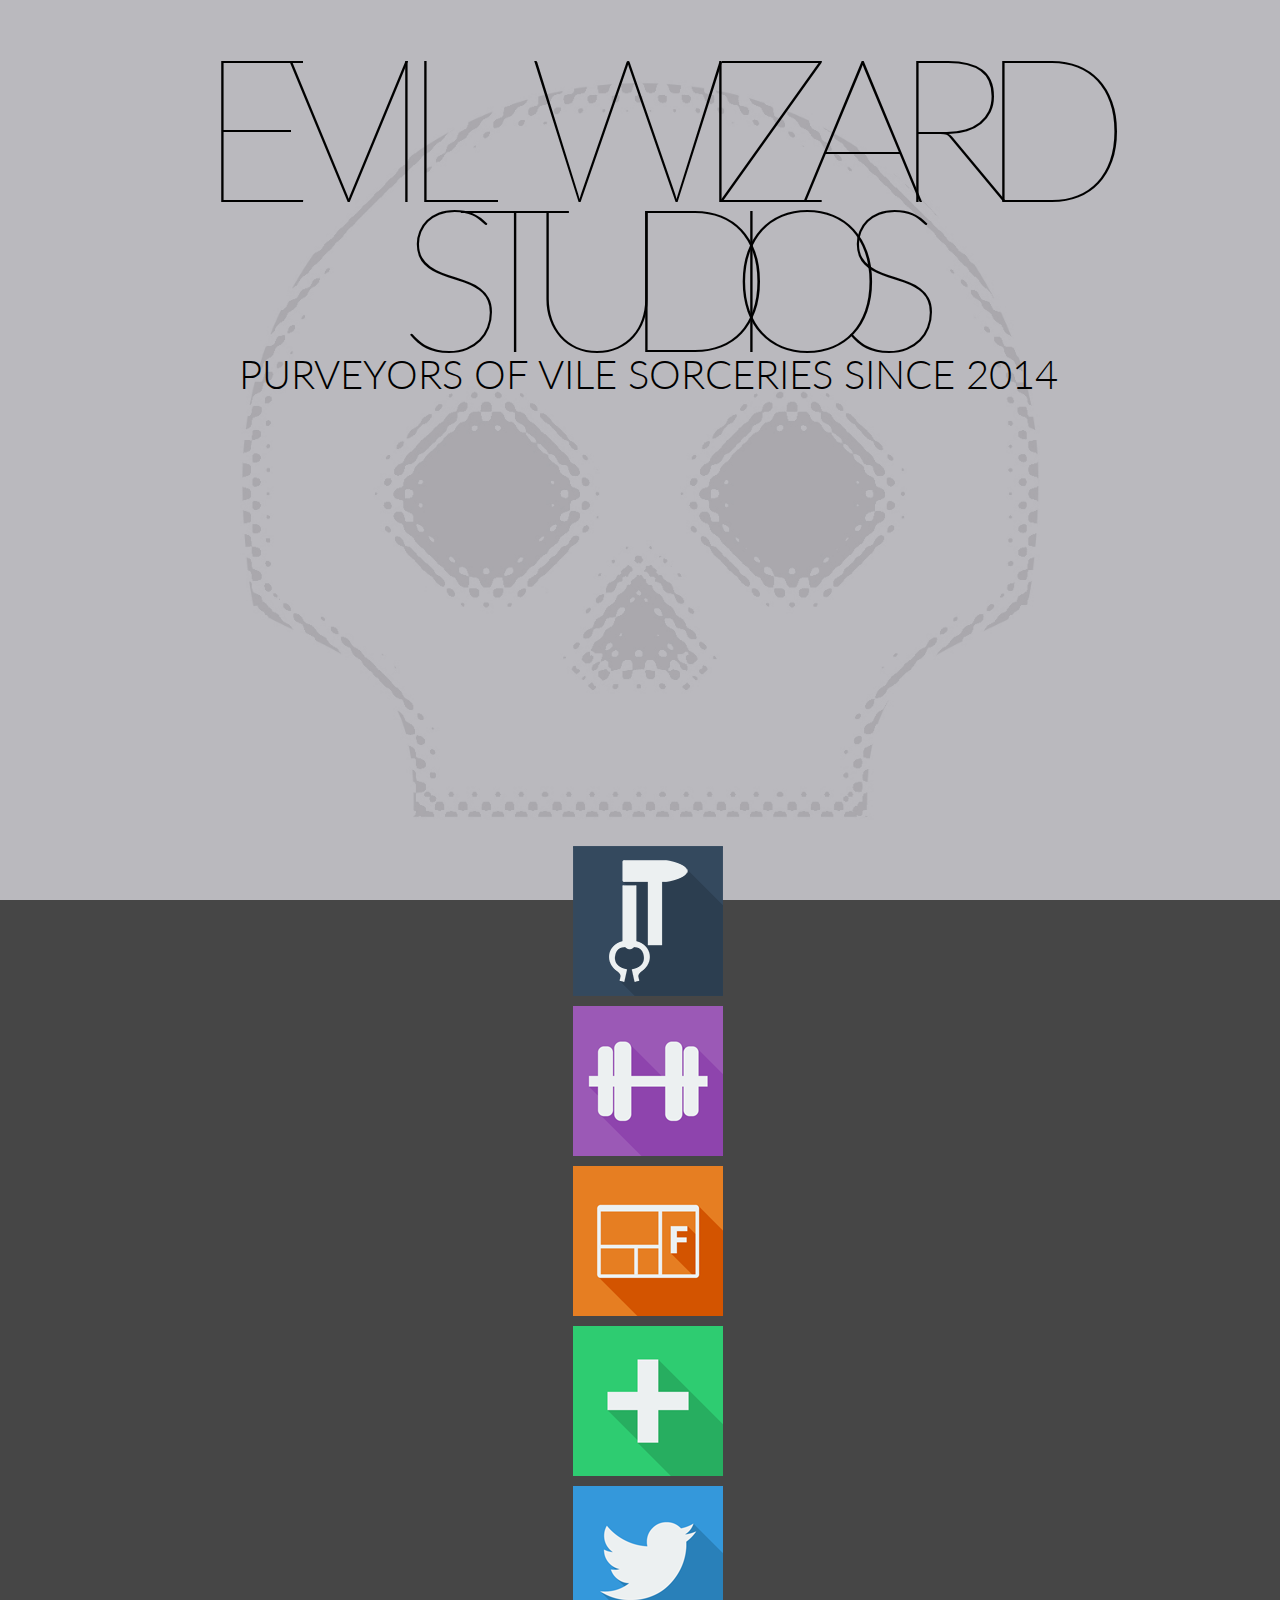
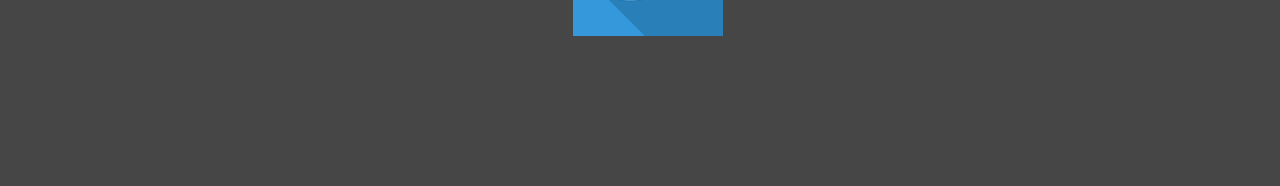
<file: index.html>
<!DOCTYPE html>
<html lang="en">
<head>

    <meta charset="utf-8">
    <meta http-equiv="X-UA-Compatible" content="IE=edge">
    <meta name="viewport" content="width=device-width, initial-scale=1">
    <meta name="description" content="Brutal techniques!">
    <meta name="author" content="Evil Wizards">

    <link rel="icon" type="image/png" href="img/favicon-32x32.png" sizes="32x32" />
    <link rel="icon" type="image/png" href="img/favicon-16x16.png" sizes="16x16" />

    <title>Evil Wizard Studios</title>

  <link href="http://fonts.googleapis.com/css?family=Montserrat:400,700" rel="stylesheet" type="text/css">
  <link href='https://fonts.googleapis.com/css?family=Lato:100,300,500' rel='stylesheet' type='text/css'>

  <script src="https://ajax.googleapis.com/ajax/libs/jquery/1.11.3/jquery.min.js"></script>
  <script src="https://maxcdn.bootstrapcdn.com/bootstrap/3.3.6/js/bootstrap.min.js" integrity="sha384-0mSbJDEHialfmuBBQP6A4Qrprq5OVfW37PRR3j5ELqxss1yVqOtnepnHVP9aJ7xS" crossorigin="anonymous"></script>
  <link rel="stylesheet" href="https://maxcdn.bootstrapcdn.com/bootstrap/3.3.6/css/bootstrap.min.css" integrity="sha384-1q8mTJOASx8j1Au+a5WDVnPi2lkFfwwEAa8hDDdjZlpLegxhjVME1fgjWPGmkzs7" crossorigin="anonymous">
  <link href="css/ews.css" rel="stylesheet">


    <!-- HTML5 Shim and Respond.js IE8 support of HTML5 elements and media queries -->
    <!-- WARNING: Respond.js doesn't work if you view the page via file:// -->
    <!--[if lt IE 9]>
        <script src="https://oss.maxcdn.com/libs/html5shiv/3.7.0/html5shiv.js"></script>
        <script src="https://oss.maxcdn.com/libs/respond.js/1.4.2/respond.min.js"></script>
    <![endif]-->
</head>

<body>

<div class="container-fluid">
  <div class="row">
      <div class="title"><span id="a">Evil</span> <span id="b">Wizard</span> <span id="c">Studios</span></div>
      <div class="subtitle">purveyors of vile sorceries since 2014</div>
  </div>
</div>

<div class="container">
  <div class="row">
    <div class="container icons">
      <div class="col-xs-12 col-md-2 col-md-offset-1 limit">
        <a class="overlap" href="/smithy" target="_blank">
            <img src="img/smithy.png" class="icon img-circle">
            <span class="text-content img-circle"><br><br><strong>Smithy</strong><p>A procedural generation framework for Unity</p></span></img>
        </a>
      </div>
      <div class="col-xs-12 col-md-2 limit">
        <a href="/selectionator" target="_blank">
          <img src="img/selectionator.png" class="icon img-circle">
          <span class="text-content img-circle"><br><br><strong>Selectionator</strong><p>A weighted selection tool for Unity</p></span></img>
      </div>
      <div class="col-xs-12 col-md-2 limit">
        <a href="/UnityFlatEditor/site" target="_blank">
          <img src="img/flateditor.png" class="icon img-circle">
          <span class="text-content img-circle"><br><br><strong>Flat Editor</strong><p>Open source modern styling for the Unity Editor</p></span></img>
        </a>
      </div>
      <div class="col-xs-12 col-md-2 limit">
        <a href="#">
          <img src="img/more.png" class="icon img-circle">
          <span class="text-content img-circle"><br><br><br><strong>More</strong><p><i>not quite yet...</i></p></span></img>
        </a>
      </div>
      <div class="col-xs-12 col-md-2 limit">
        <a href="https://twitter.com/evilwizards" target="_blank">
          <img src="img/twitter.png" class="icon img-circle">
          <span class="text-content img-circle"><br><br><br><strong>@evilwizards</strong></img>
        </a>
      </div>
  </div>
</div>
</div>

</body>

<script>
  (function(i,s,o,g,r,a,m){i['GoogleAnalyticsObject']=r;i[r]=i[r]||function(){
  (i[r].q=i[r].q||[]).push(arguments)},i[r].l=1*new Date();a=s.createElement(o),
  m=s.getElementsByTagName(o)[0];a.async=1;a.src=g;m.parentNode.insertBefore(a,m)
  })(window,document,'script','//www.google-analytics.com/analytics.js','ga');

  ga('create', 'UA-63600834-1', 'auto');
  ga('send', 'pageview');

</script>

</html>
</file>
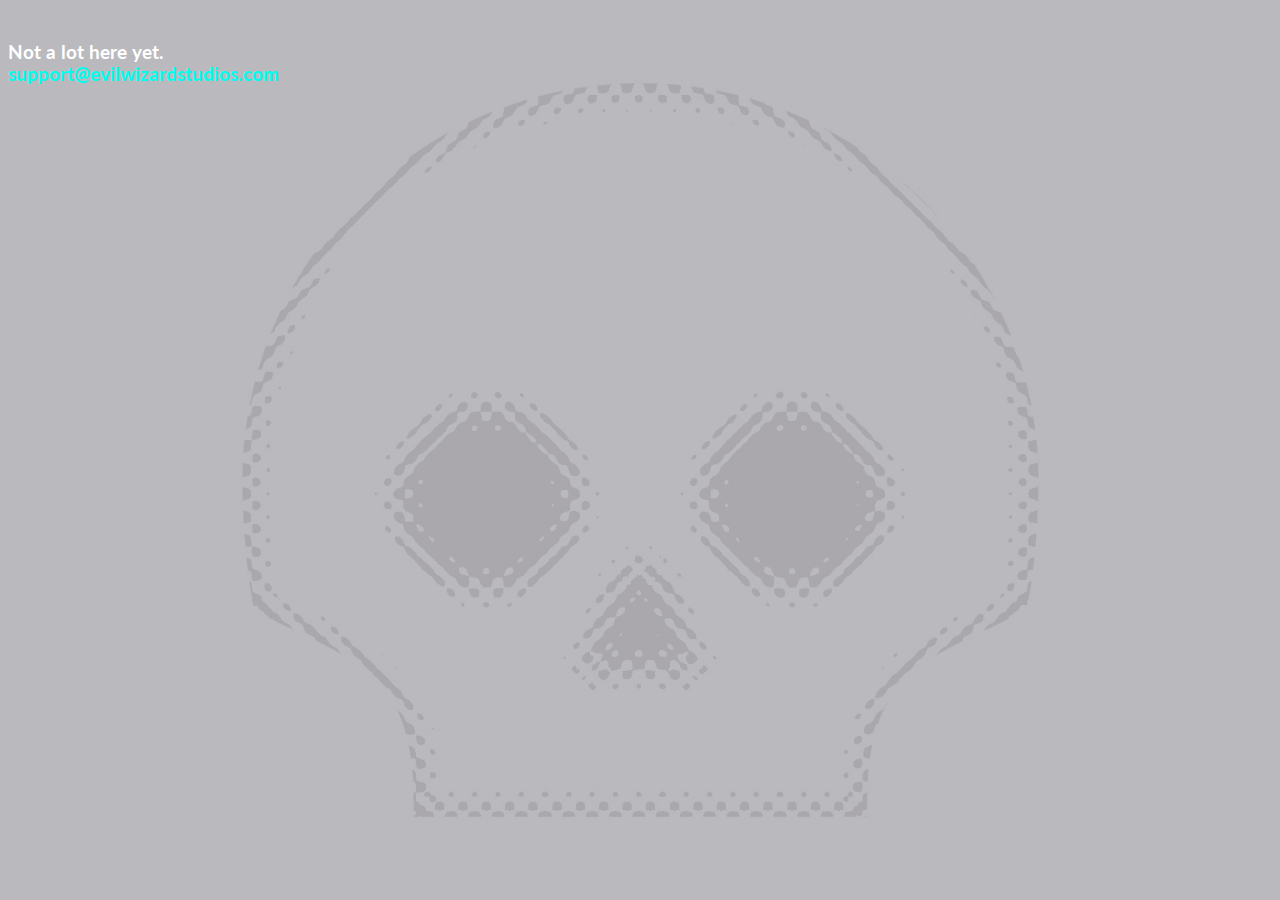
<file: more.html>
<!DOCTYPE html>
<html lang="en">
<head>

    <meta charset="utf-8">
    <meta http-equiv="X-UA-Compatible" content="IE=edge">
    <meta name="viewport" content="width=device-width, initial-scale=1">
    <meta name="description" content="Brutal techniques!">
    <meta name="author" content="Evil Wizards">

    <link rel="icon" type="image/png" href="img/favicon-32x32.png" sizes="32x32" />
    <link rel="icon" type="image/png" href="img/favicon-16x16.png" sizes="16x16" />

    <title>Evil Wizard Studios</title>

  <link href="http://fonts.googleapis.com/css?family=Montserrat:400,700" rel="stylesheet" type="text/css">
  <link href='https://fonts.googleapis.com/css?family=Lato:100,300,500' rel='stylesheet' type='text/css'>

  <script src="https://ajax.googleapis.com/ajax/libs/jquery/1.11.3/jquery.min.js"></script>
  <script src="https://maxcdn.bootstrapcdn.com/bootstrap/3.3.6/js/bootstrap.min.js" integrity="sha384-0mSbJDEHialfmuBBQP6A4Qrprq5OVfW37PRR3j5ELqxss1yVqOtnepnHVP9aJ7xS" crossorigin="anonymous"></script>
  <link rel="stylesheet" href="https://maxcdn.bootstrapcdn.com/bootstrap/3.3.6/css/bootstrap.min.css" integrity="sha384-1q8mTJOASx8j1Au+a5WDVnPi2lkFfwwEAa8hDDdjZlpLegxhjVME1fgjWPGmkzs7" crossorigin="anonymous">
  <link href="css/ews.css" rel="stylesheet">


    <!-- HTML5 Shim and Respond.js IE8 support of HTML5 elements and media queries -->
    <!-- WARNING: Respond.js doesn't work if you view the page via file:// -->
    <!--[if lt IE 9]>
        <script src="https://oss.maxcdn.com/libs/html5shiv/3.7.0/html5shiv.js"></script>
        <script src="https://oss.maxcdn.com/libs/respond.js/1.4.2/respond.min.js"></script>
    <![endif]-->
</head>

<body>
<h3><br>
  Not a lot here yet.
  <br>
  <a href="mailto:support@evilwizardstudios.com">support@evilwizardstudios.com</a>

</body>

</html>
</file>
<file: css/ews.css>
body {
  background-image: url("../img/background.jpg");
  background-position: center center;
  background-repeat: no-repeat;
  background-attachment: fixed;
  background-size: cover;
  background-color:#464646;
  width: 100%;
  height: 100%;
  font-family: "Lato",Helvetica,Arial,sans-serif;
  color: #fff;
}

.title {
  text-transform: uppercase;
  line-height: 150px;
  margin-top: 50px;
  font-family: 'Lato', sans-serif;
  font-size: 200px;
  font-weight: 100;
  text-align: center;
      color: black;
      word-break: keep-all;
  }

  .subtitle {
    text-transform: uppercase;
    font-family: 'Lato', sans-serif;
    font-size: 40px;
    font-weight: 300;
    text-align: center;
        color: black;
  }

.title #a
{
  letter-spacing: -30px;
}
.title #b
{
  letter-spacing: -32.5px;
}
.title #c
{
  letter-spacing: -47px;
}

.limit{
  height: 160px;
}

.icons{
  margin-top: 35%;
  text-align: center;
  color: black;
}

.icons #title
{
font-weight: 500;
}

.icons img{
  width: 150px;
  height: 150px;
  display:block;
margin:auto;
}

span.text-content {
  background: rgba(0,0,0,0.75);
  color: white;
  cursor: pointer;
  display:block;
  margin:auto;
  position: relative;
  top: -150px;
  width: 150px;
  height: 150px;
  text-align: center;
  vertical-align: middle;
  opacity: 0;
-webkit-transition: opacity 350ms;
-moz-transition: opacity 350ms;
-o-transition: opacity 350ms;
transition: opacity 350ms;
}

span strong {
  font-weight: 700
}

span p {
  font-weight: 300;
}

.text-content:hover {
  opacity: 1;
}

/* unvisited link */
a:link {
    color: #00FFEE;
    text-decoration: none;
}

/* visited link */
a:visited {
    color: #00C3FF;
    text-decoration: none;
}

/* mouse over link */
a:hover {
    color: #BDFEFF;
    text-decoration: none;
}

/* selected link */
a:active {
    color: #00E1FF;
    text-decoration: none;
}

@media only screen and (max-width: 767px) {
  body  {
    background-image: url("../img/background-mobile.jpg");
  }

  .title {
    margin-top: 10px;
    font-size: 120px;
    line-height: 90px;
  }

  .title #a
  {
    letter-spacing: -20px;
  }
  .title #b
  {
    letter-spacing: -20px;
  }
  .title #c
  {
    letter-spacing: -30px;
  }

  .subtitle{
    font-weight: 400;
    font-size: 15px;
    margin-top: 15px;
  }

}

  @media only screen and (max-width: 450px) {

    body  {
      background-image: url("../img/background-mobile.jpg");
    }

    .title {
      margin-top: 10px;
      font-weight: 700;
      font-size: 60px;
      line-height: 55px;
    }

    .title #a
    {
      letter-spacing: 0px;
    }
    .title #b
    {
      letter-spacing: 0px;
    }
    .title #c
    {
      letter-spacing: 0px;
    }

    .subtitle{
      font-weight: 400;
      font-size: 15px;
      margin-top: 0px;
    }
  }
</file>
